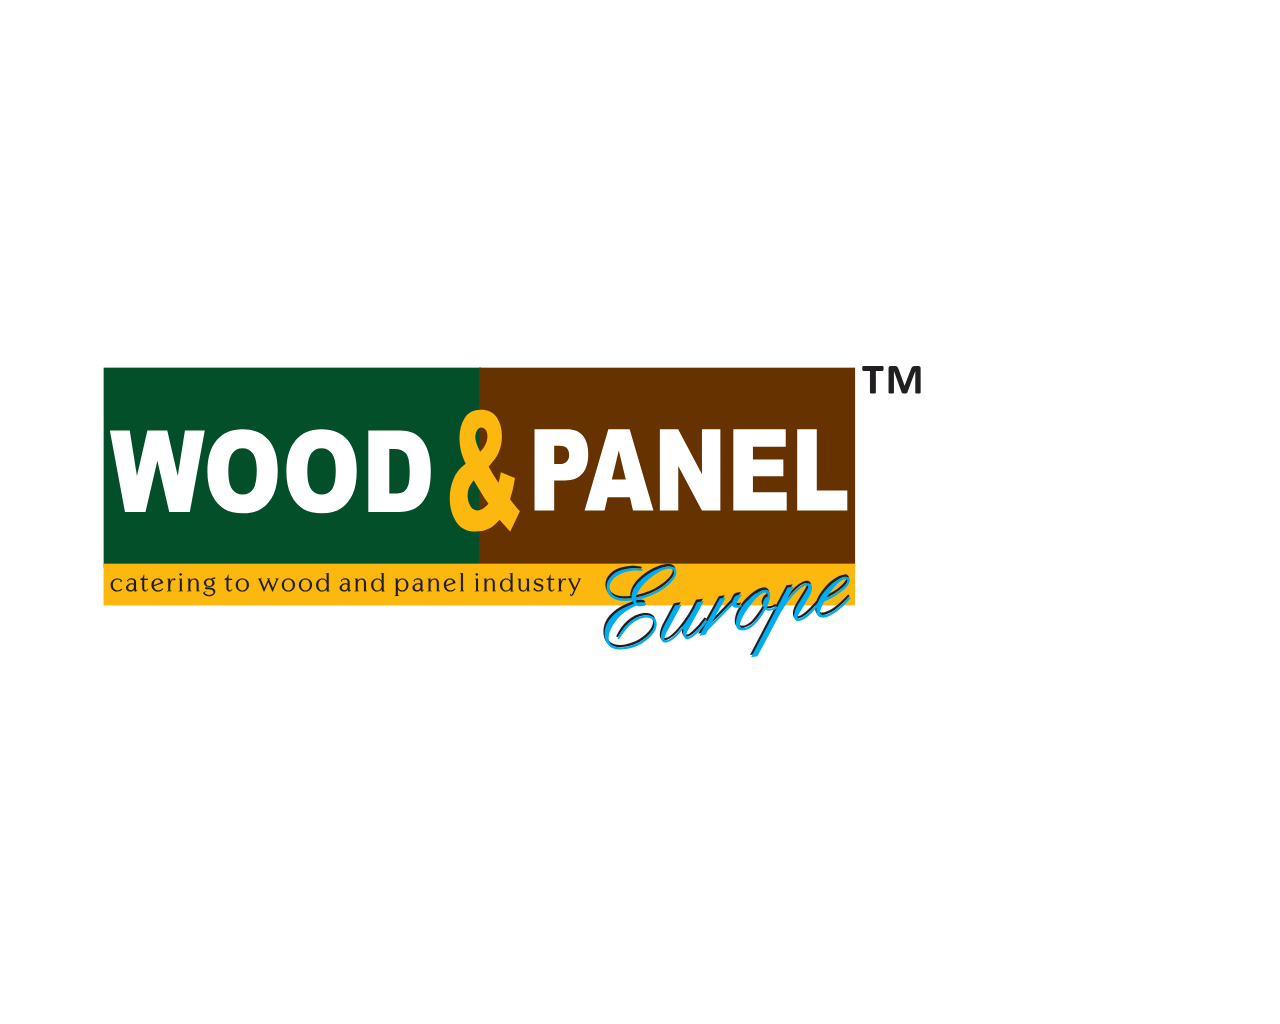
<file: tool/icon_source.html>
<!doctype html>
<html>
<head>
  <meta charset="utf-8">
  <style>
    html,
    body {
      width: 1024px;
      height: 1024px;
      margin: 0;
      background: #ffffff;
      overflow: hidden;
    }

    body {
      display: grid;
      place-items: center;
    }

    img {
      width: 820px;
      height: auto;
      display: block;
    }
  </style>
</head>
<body>
  <img src="../logo.svg" alt="Wood And Panel">
</body>
</html>
</file>
